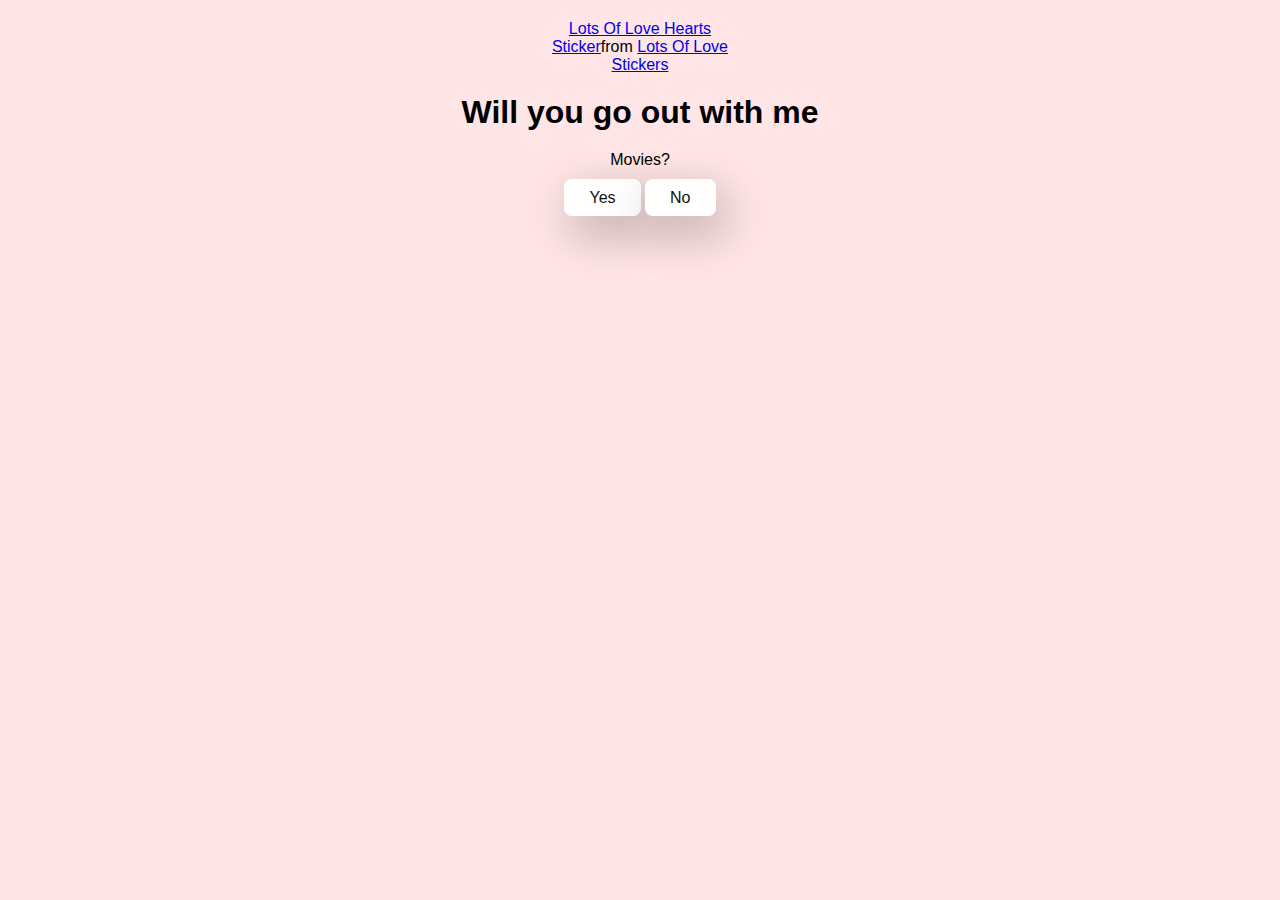
<file: index.html>
<!DOCTYPE html>
<html lang="en">
<head>
    <meta charset="UTF-8">
    <meta name="viewport" content="width=device-width, initial-scale=1.0">
    <title>Date</title>
    <link href="style.css" rel="stylesheet">
</head>
<body>
    <div class="container">
        <div class="tenor-gif-embed" data-postid="15477110" data-share-method="host" data-aspect-ratio="1.32231" data-width="100%"><a href="https://tenor.com/view/lots-of-love-hearts-throw-spread-sending-hearts-gif-15477110">Lots Of Love Hearts Sticker</a>from <a href="https://tenor.com/search/lots+of+love-stickers">Lots Of Love Stickers</a></div> <script type="text/javascript" async src="https://tenor.com/embed.js"></script>
        <h1>Will you go out with me</h1>
        <p>Movies?</p>

        <div class="btn">
            <a href="yes.html">Yes</a>
            <a href="first.html">No</a>
        </div>
    </div>
</body>
</html>
</file>
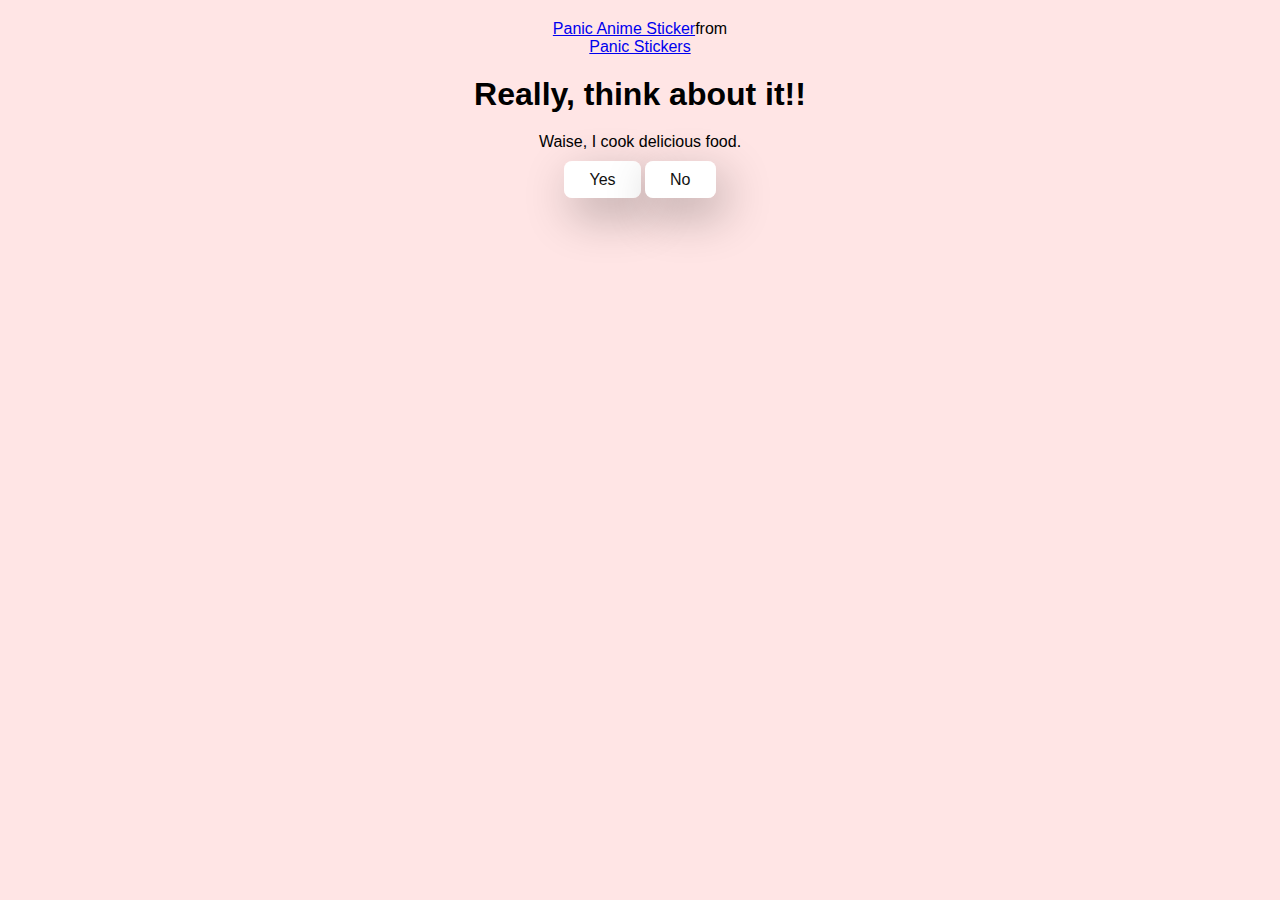
<file: first.html>
<!DOCTYPE html>
<html lang="en">
<head>
    <meta charset="UTF-8">
    <meta name="viewport" content="width=device-width, initial-scale=1.0">
    <title>Date</title>
    <link href="style.css" rel="stylesheet">
</head>
<body>
    <div class="container">
        <div class="tenor-gif-embed" data-postid="21959254" data-share-method="host" data-aspect-ratio="1" data-width="100%"><a href="https://tenor.com/view/panic-anime-girl-gif-21959254">Panic Anime Sticker</a>from <a href="https://tenor.com/search/panic-stickers">Panic Stickers</a></div> <script type="text/javascript" async src="https://tenor.com/embed.js"></script>
        <h1>Really, think about it!!</h1>
        <p>Waise, I cook delicious food.</p>

        <div class="btn">
            <a href="yes.html">Yes</a>
            <a href="second.html">No</a>
        </div>
    </div>
</body>
</html>
</file>
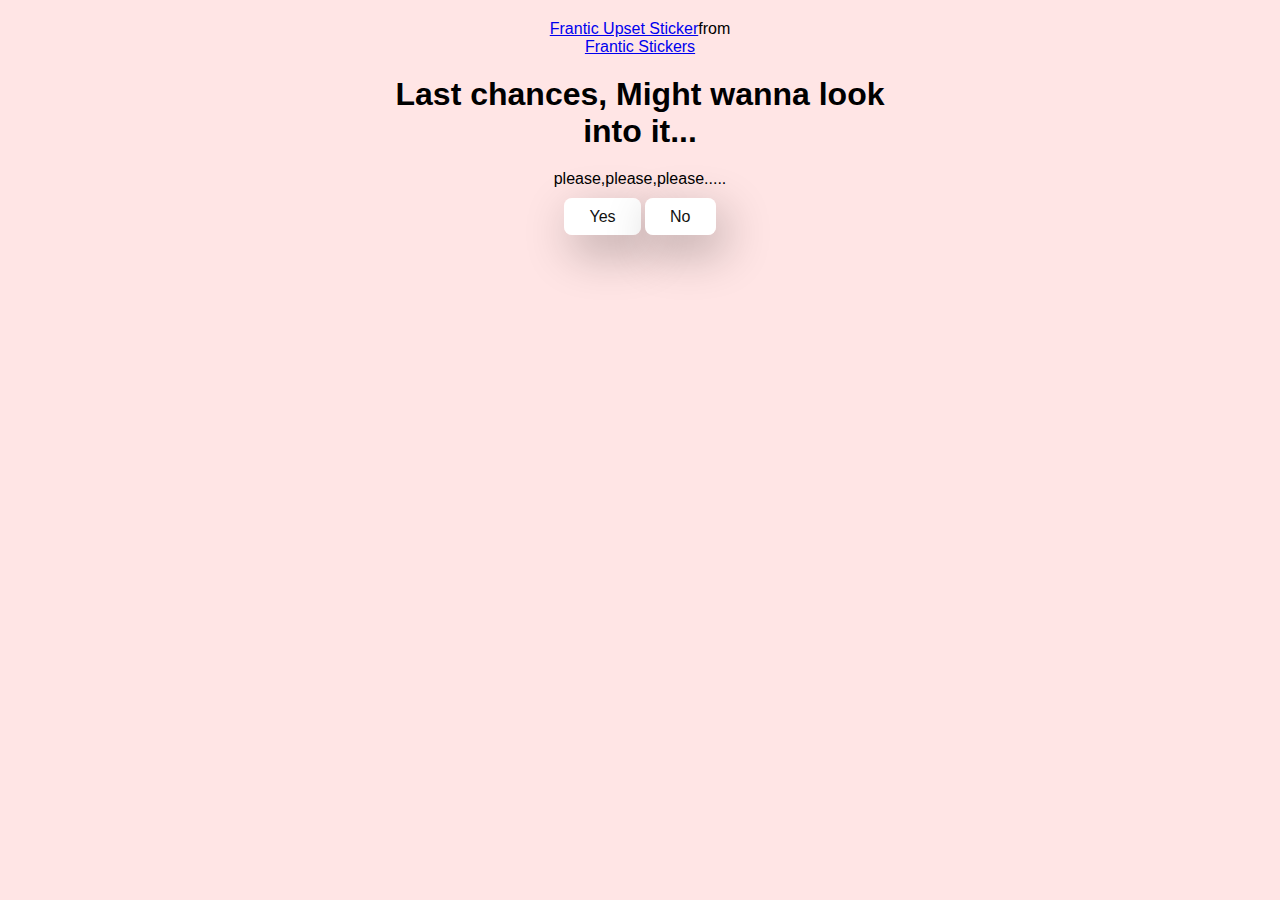
<file: second.html>
<!DOCTYPE html>
<html lang="en">
<head>
    <meta charset="UTF-8">
    <meta name="viewport" content="width=device-width, initial-scale=1.0">
    <title>Date</title>
    <link href="style.css" rel="stylesheet">
</head>
<body>
    <div class="container">
        <div class="tenor-gif-embed" data-postid="13902405" data-share-method="host" data-aspect-ratio="1" data-width="100%"><a href="https://tenor.com/view/frantic-upset-stressed-stressing-freaking-out-gif-13902405">Frantic Upset Sticker</a>from <a href="https://tenor.com/search/frantic-stickers">Frantic Stickers</a></div> <script type="text/javascript" async src="https://tenor.com/embed.js"></script>
        <h1>Last chances, Might wanna look into it...</h1>
        <p>please,please,please.....</p>

        <div class="btn">
            <a href="yes.html">Yes</a>
            <a href="third.html">No</a>
        </div>
    </div>
</body>
</html>
</file>
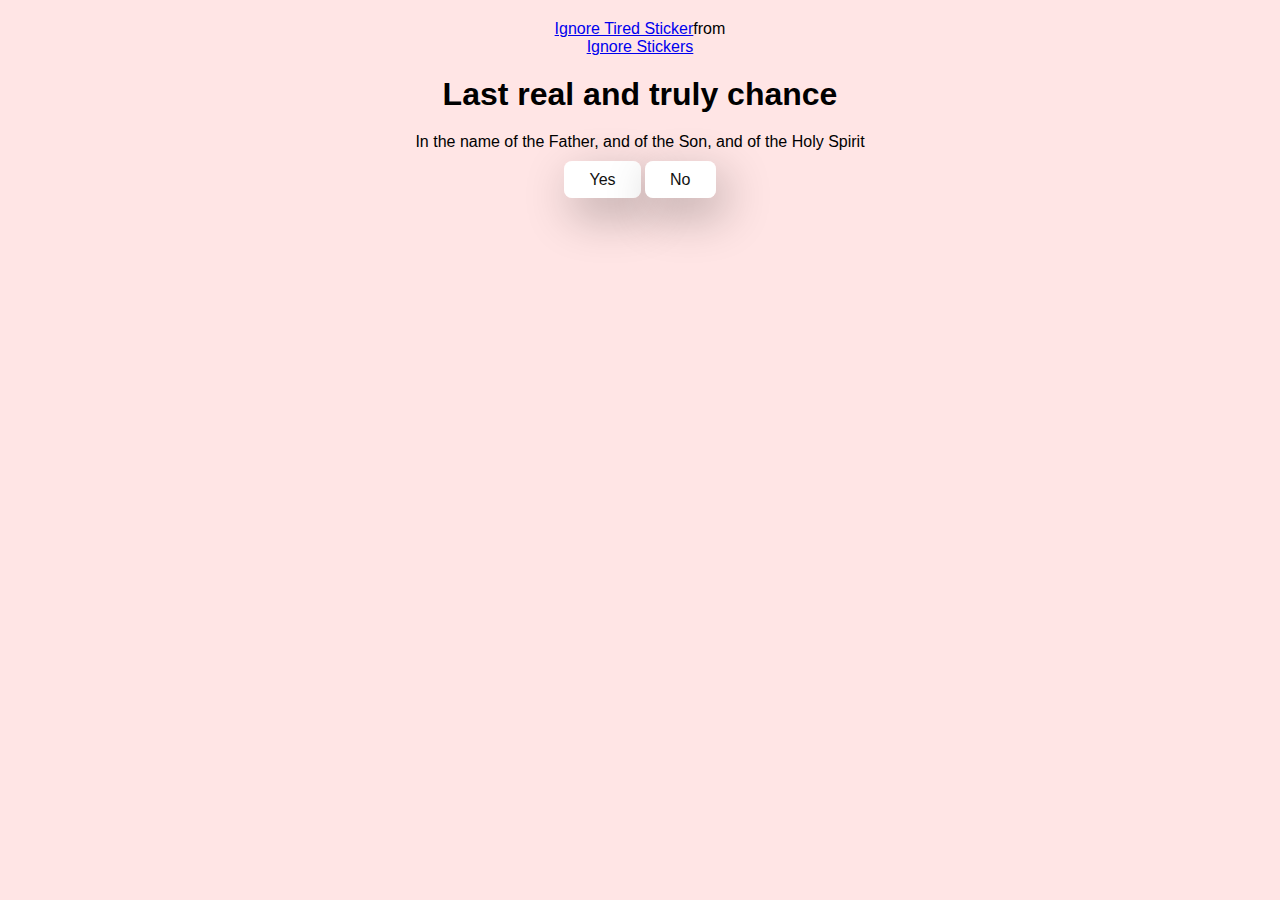
<file: third.html>
<!DOCTYPE html>
<html lang="en">
<head>
    <meta charset="UTF-8">
    <meta name="viewport" content="width=device-width, initial-scale=1.0">
    <title>Date</title>
    <link href="style.css" rel="stylesheet">
</head>
<body>
    <div class="container">
        <div class="tenor-gif-embed" data-postid="22116829" data-share-method="host" data-aspect-ratio="1.23552" data-width="100%"><a href="https://tenor.com/view/ignore-tired-af-gif-22116829">Ignore Tired Sticker</a>from <a href="https://tenor.com/search/ignore-stickers">Ignore Stickers</a></div> <script type="text/javascript" async src="https://tenor.com/embed.js"></script>
        <h1>Last real and truly chance </h1>
        <p>In the name of the Father, and of the Son, and of the Holy Spirit</p>

        <div class="btn">
            <a href="yes.html">Yes</a>
            <a href="#" id="move-random">No</a>
        </div>
    </div>
    <script src="script.js"></script>
</body>
</html>
</file>
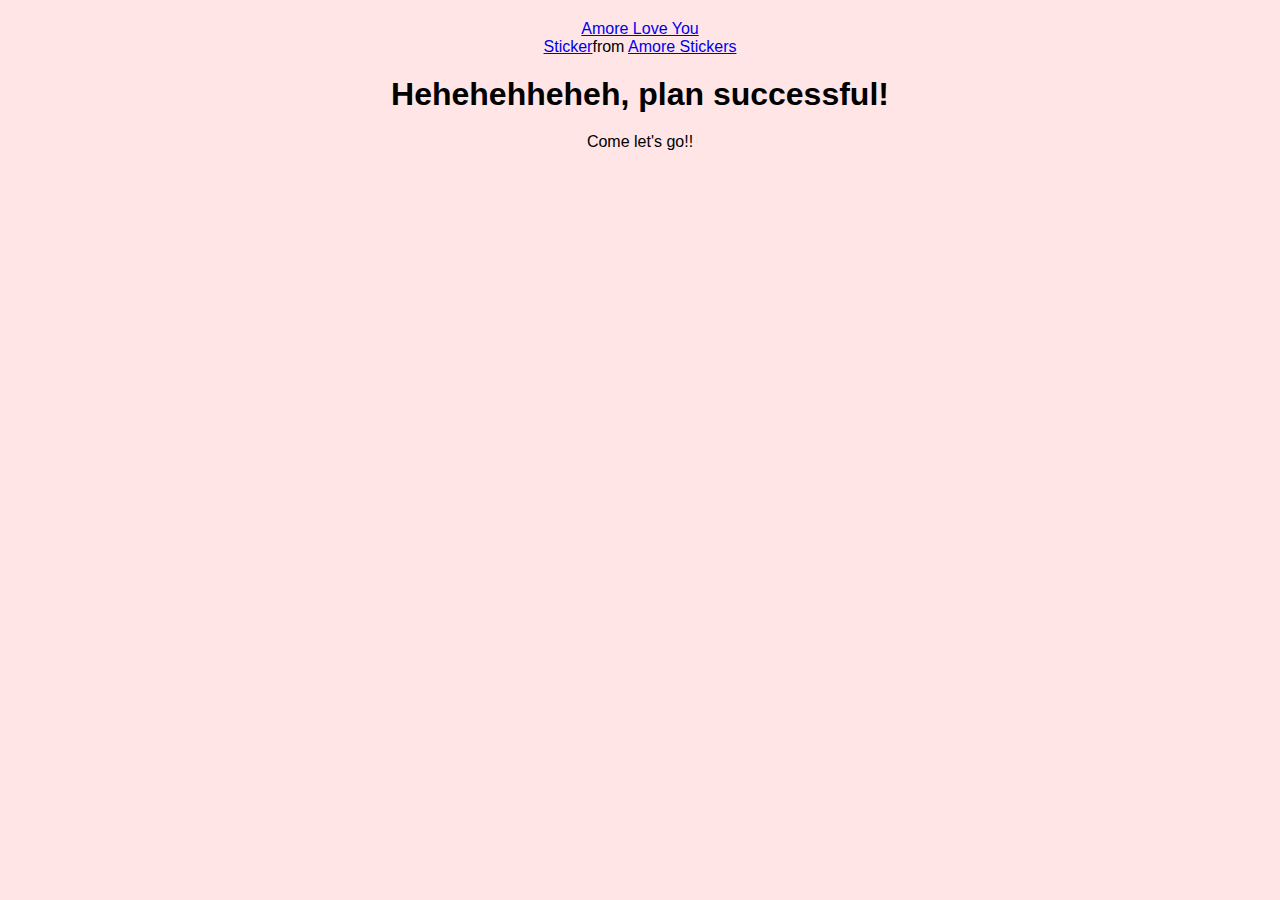
<file: yes.html>
<!DOCTYPE html>
<html lang="en">
<head>
    <meta charset="UTF-8">
    <meta name="viewport" content="width=device-width, initial-scale=1.0">
    <title>Date</title>
    <link href="style.css" rel="stylesheet">
</head>
<body>
    <div class="container">
        <div class="tenor-gif-embed" data-postid="13037702775251331862" data-share-method="host" data-aspect-ratio="1.31206" data-width="100%"><a href="https://tenor.com/view/amore-love-you-i-love-you-i-love-you-so-much-gif-13037702775251331862">Amore Love You Sticker</a>from <a href="https://tenor.com/search/amore-stickers">Amore Stickers</a></div> <script type="text/javascript" async src="https://tenor.com/embed.js"></script>
        <h1>Hehehehheheh, plan successful!</h1>
        <p>Come let's go!!</p>
    </div>
</body>
</html>
</file>
<file: style.css>
*{
    margin: 0;padding: 0;
    box-sizing: border-box;
    font-family: sans-serif;
}
body{
    width: 100%;
    min-height: 100vh;
    display: flex;
    justify-content: center;
    background-color: #ffe5e5;
}
.container{
    display: flex;
    flex-direction: column;
    text-align: center;
    align-items: center;
    gap: 20px;
    max-width: 500px;
    margin: 20px;
}
.container .tenor-gif-embed{
    max-width: 200px;
}
.container.btn{
    display: flex;
    gap: 25px;
}
.btn a{
    text-decoration:none;
    color: #111;
    background: #fff;
    padding: 10px 25px;
    border-radius: 8px;
    box-shadow: 0.5rem 1rem 3rem hsl(0, 0%, 0%, 0.3);
}
</file>
